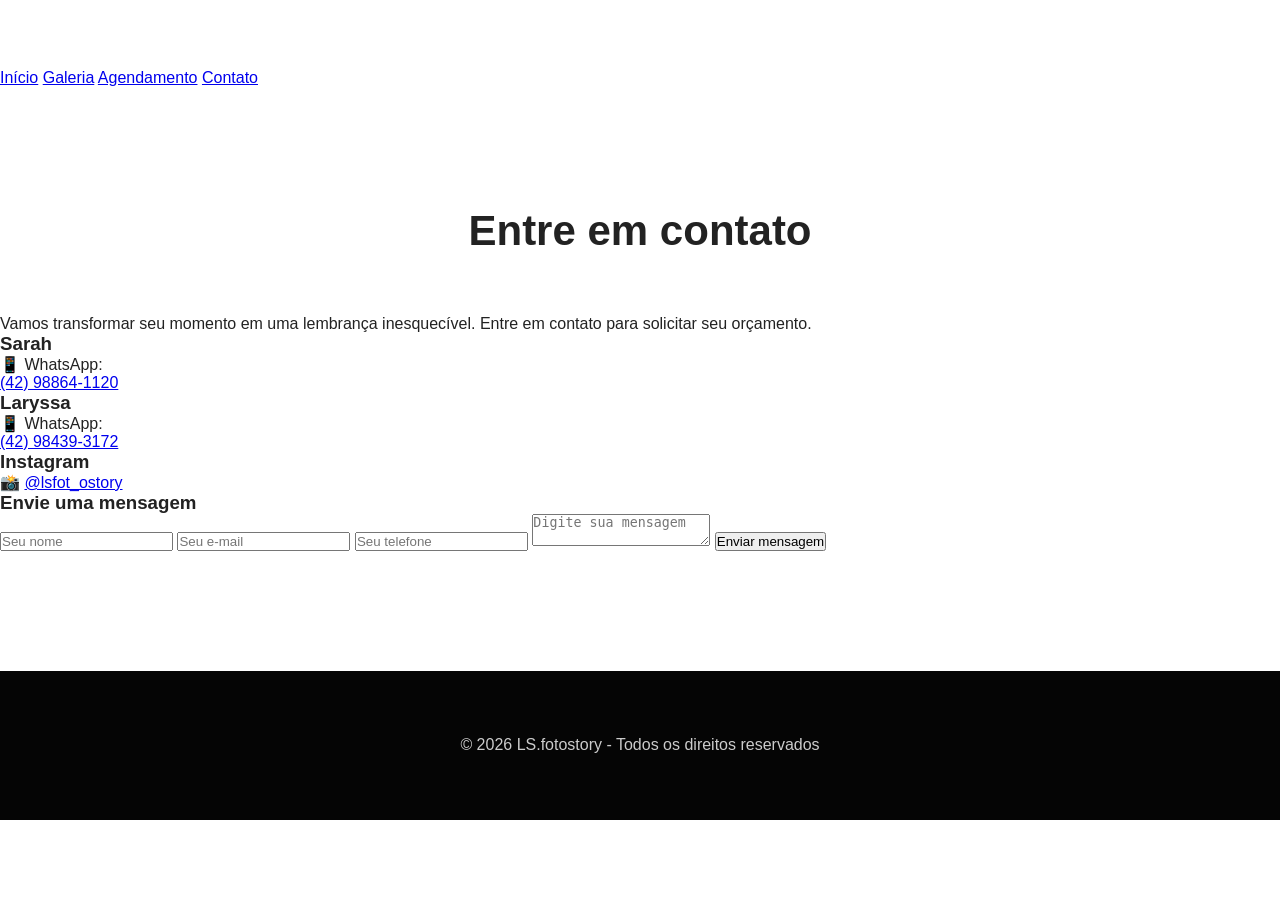
<file: contato.html>
<!DOCTYPE html>
<html lang="pt-BR">

<head>

<meta charset="UTF-8">
<meta name="viewport" content="width=device-width, initial-scale=1.0">

<title>Contato | LS.fotostory</title>

<link rel="stylesheet" href="css/style.css">

</head>


<body>


<header>

<div class="logo">

<h1>LS<span>.fotostory</span></h1>

</div>


<nav>

<a href="index.html">Início</a>
<a href="galeria.html">Galeria</a>
<a href="agendamento.html">Agendamento</a>
<a href="contato.html">Contato</a>

</nav>

</header>




<section class="pagina">


<h2>
Entre em contato
</h2>


<p>
Vamos transformar seu momento em uma lembrança inesquecível.
Entre em contato para solicitar seu orçamento.
</p>




<div class="contatos">



<div class="caixa-contato">

<h3>Sarah</h3>

<p>
📱 WhatsApp:
<br>

<a href="https://wa.me/5542988641120" target="_blank">

(42) 98864-1120

</a>

</p>


</div>





<div class="caixa-contato">


<h3>Laryssa</h3>


<p>

📱 WhatsApp:
<br>


<a href="https://wa.me/5542984393172" target="_blank">

(42) 98439-3172

</a>


</p>


</div>






<div class="caixa-contato">


<h3>Instagram</h3>


<p>

📸

<a href="https://instagram.com/lsfot_ostory" target="_blank">

@lsfot_ostory

</a>


</p>


</div>



</div>






<div class="formulario">


<h3>
Envie uma mensagem
</h3>



<form>


<input type="text" placeholder="Seu nome">


<input type="email" placeholder="Seu e-mail">


<input type="tel" placeholder="Seu telefone">



<textarea placeholder="Digite sua mensagem"></textarea>



<button type="submit">

Enviar mensagem

</button>


</form>



</div>



</section>





<footer>

<p>
© 2026 LS.fotostory - Todos os direitos reservados
</p>

</footer>



</body>

</html>
</file>
<file: css/style.css>
*{
    margin:0;
    padding:0;
    box-sizing:border-box;
}


html{
    scroll-behavior:smooth;
}


body{

    font-family:'Poppins', sans-serif;

    color:#222;

    background:#fff;

}



.container{

    width:90%;

    max-width:1200px;

    margin:auto;

}





/* HEADER */


.header{

    position:fixed;

    top:0;

    left:0;

    width:100%;


    display:flex;

    justify-content:space-between;

    align-items:center;


    padding:25px 8%;


    z-index:1000;


    background:rgba(0,0,0,0.35);


    backdrop-filter:blur(10px);

}



.logo{

    color:white;

    font-size:30px;

    font-weight:700;

    letter-spacing:1px;

}



.header nav{

    display:flex;

    gap:30px;

}



.header nav a{

    color:white;

    text-decoration:none;

    font-size:15px;

    font-weight:500;

    transition:.3s;

}



.header nav a:hover{

    color:#d4af37;

}







/* HERO */


.hero{


    min-height:100vh;


    display:flex;

    align-items:center;


    background:


    linear-gradient(

    rgba(0,0,0,.65),

    rgba(0,0,0,.65)

    ),


    url("../imagens/capa.jpg");



    background-size:cover;


    background-position:center;



}



.hero-content{

    width:90%;

    max-width:1200px;

    margin:auto;

    color:white;


    padding-top:80px;

}



.hero-content span{

    font-size:14px;

    letter-spacing:3px;

    color:#d4af37;


}



.hero-content h1{

    margin-top:20px;


    font-size:55px;


    line-height:1.2;


    max-width:800px;



}



.hero-content p{


    margin-top:25px;


    font-size:18px;


    max-width:650px;


    line-height:1.8;



}



.hero-buttons{

    display:flex;

    gap:20px;

    margin-top:45px;

}
/* BOTÕES */


.btn{


    display:inline-block;


    padding:16px 38px;


    border-radius:40px;


    background:#d4af37;


    color:#111;


    text-decoration:none;


    font-weight:600;


    transition:.3s;



}



.btn:hover{

    transform:translateY(-4px);

}





.btn-outline{


    display:inline-block;


    padding:16px 38px;


    border-radius:40px;


    border:2px solid white;


    color:white;


    text-decoration:none;


    font-weight:600;


    transition:.3s;



}



.btn-outline:hover{


    background:white;


    color:#111;


}








/* SEÇÕES */


section{


    padding:120px 0;


    position:relative;


}



section h2{


    text-align:center;


    font-size:42px;


    font-weight:700;


    margin-bottom:60px;



}






/* SOBRE */


.sobre p{


    max-width:900px;


    margin:auto;


    text-align:center;


    font-size:18px;


    line-height:1.9;



}








/* CARDS */


.cards{


    display:grid;


    grid-template-columns:repeat(3,1fr);


    gap:35px;


    margin-top:50px;



}



.card{


    background:#fff;


    padding:40px;


    border-radius:25px;


    text-align:center;


    box-shadow:0 15px 40px rgba(0,0,0,.08);


    transition:.4s;



}



.card:hover{


    transform:translateY(-10px);



}



.card h3{


    font-size:23px;


    margin-bottom:18px;



}



.card p{


    color:#555;


    line-height:1.8;



}








/* DESTAQUE */


.destaque{


    background:#111;


    color:white;


    text-align:center;



}



.destaque p{


    max-width:850px;


    margin:auto;


    line-height:1.9;


}








/* GALERIA */


.galeria-preview{


    background:#f8f8f8;



}



.mini-galeria{


    display:grid;


    grid-template-columns:repeat(3,1fr);


    gap:30px;



}



.mini-galeria img{


    width:100%;


    height:280px;


    object-fit:cover;


    border-radius:25px;


    transition:.4s;



}



.mini-galeria img:hover{


    transform:scale(1.03);



}
/* ÁREA DO CLIENTE */


.cliente-area{

    text-align:center;

    background:#fff;

}



.cliente-area p{

    margin-bottom:35px;

    color:#555;

}







/* ORÇAMENTO */


.orcamento{


    background:#111;


    color:white;


    text-align:center;



}



.orcamento p{


    margin-bottom:40px;


}







/* FOOTER */


footer{


    background:#050505;


    color:white;


    padding:60px 0;


    text-align:center;



}



footer h3{


    font-size:30px;


    margin-bottom:15px;


}



footer p{


    color:#ccc;


    line-height:1.8;


}



.footer-links{


    display:flex;


    justify-content:center;


    gap:30px;


    margin:30px 0;



}



.footer-links a{


    color:white;


    text-decoration:none;


    transition:.3s;



}



.footer-links a:hover{


    color:#d4af37;


}



.copyright{


    margin-top:25px;


    font-size:14px;


}







/* WHATSAPP FLUTUANTE */


.whatsapp-float{


    position:fixed;


    right:25px;


    bottom:25px;



    width:65px;


    height:65px;



    display:flex;


    align-items:center;


    justify-content:center;



    background:#25d366;


    color:white;


    border-radius:50%;



    font-size:32px;


    text-decoration:none;



    box-shadow:0 8px 25px rgba(0,0,0,.3);


    z-index:999;



}








/* RESPONSIVIDADE CELULAR */


@media(max-width:900px){



.header{


    flex-direction:column;


    gap:20px;


    padding:20px;


}



.header nav{


    flex-wrap:wrap;


    justify-content:center;


    gap:15px;


}




.hero-content h1{


    font-size:38px;


}



.hero-content p{


    font-size:16px;


}



.hero-buttons{


    flex-direction:column;


}



.cards{


    grid-template-columns:1fr;


}



.mini-galeria{


    grid-template-columns:1fr;


}



section{


    padding:80px 0;


}



section h2{


    font-size:32px;


}



.btn,
.btn-outline{


    width:100%;


    text-align:center;


}



}
</file>
